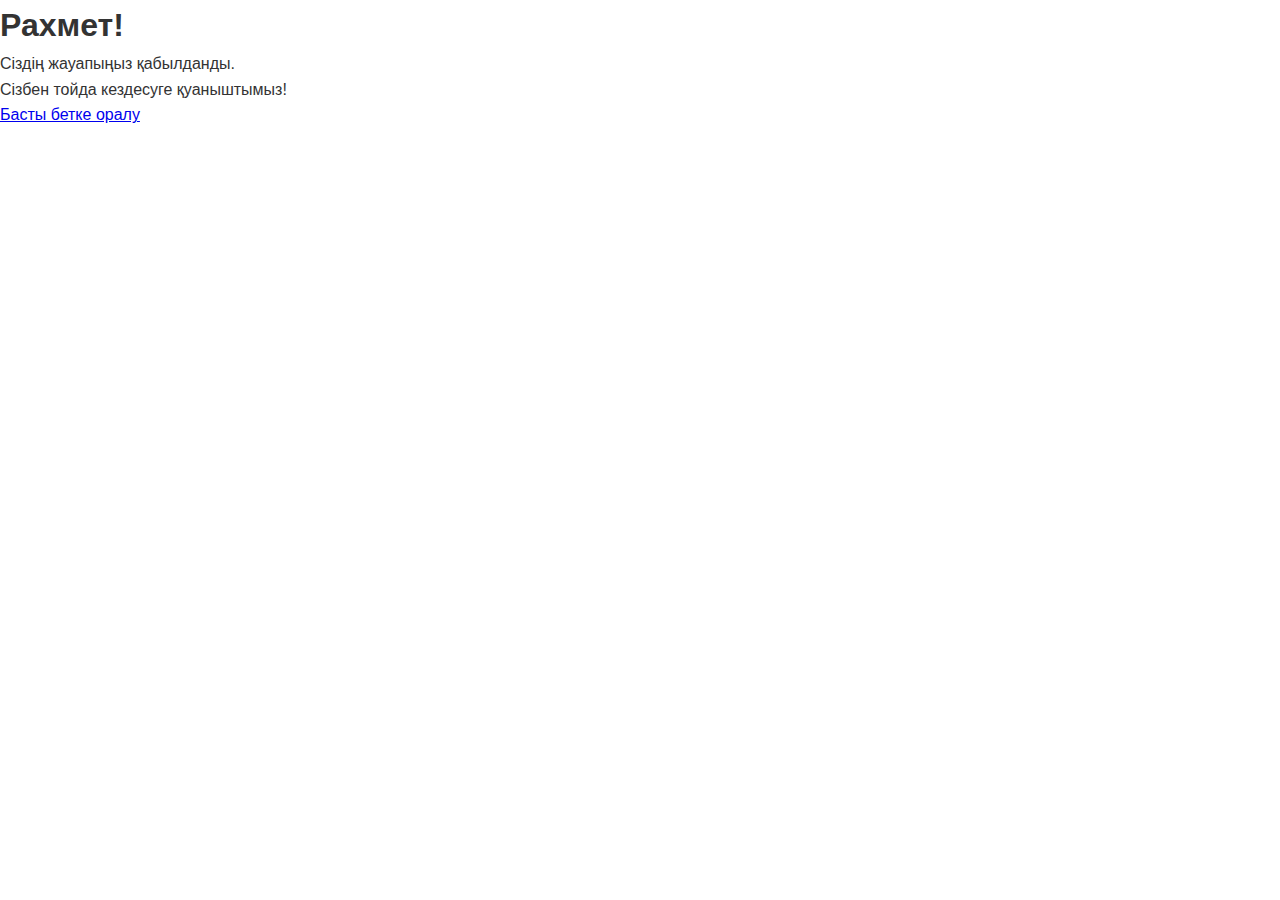
<file: thank-you.html>
<!DOCTYPE html>
<html lang="en">
<head>
    <meta charset="UTF-8">
    <meta name="viewport" content="width=device-width, initial-scale=1.0">
    <title>Thank You</title>
    <link rel="stylesheet" href="style.css">
</head>
<body>
    <h1>Рахмет!</h1>
    <p>Сіздің жауапыңыз қабылданды.</p>
    <p>Сізбен тойда кездесуге қуаныштымыз!</p>
    <a href="index.html">Басты бетке оралу</a>
</body>
</html>
</file>
<file: style.css>
@import url('https://fonts.googleapis.com/css2?family=Emilys+Candy&display=swap');
/* Global Styles */
* {
    margin: auto;
    padding: auto;
    box-sizing: border-box;
}


@font-face {
    font-family: "Ana"; /* Имя шрифта для использования в CSS */
    src: url("AnnabelleCyr.ttf") format("truetype"); /* Путь и формат шрифта */
    font-weight: normal;
    font-style: normal;
  }
  

body {
    font-family: Arial, sans-serif;
    color: #333;
    line-height: 1.6;
}

/* Hero Section */
.hero {
    background: url('images/image43.jfif') center/cover no-repeat;
    height: 100vh;
    display: flex;
    align-items: center;
    justify-content: center;
    text-align: center;
    color: #fff;
}

.hero-content h1 {
    
    font-size: 1.8rem;
    margin-bottom: 1rem;
    font-family: Ana;
    margin-top: 400px;
}

.hero-content p {
    font-size: 1.2rem;
    margin-bottom: 1rem;
}

.hero-content h2 {
    font-size: 1.5rem;
    color: white;
    font-family: Ana;
}
.leaf-image {
    width: 150px; /* Ширина изображения листка */
    position: absolute; /* Абсолютное позиционирование для наложения на текст */
    left: 0; /* Позиция изображения слева */
    top: 50%; /* Центрируем по вертикали */
    transform: translateY(-50%); /* Центрируем по вертикали относительно собственного размера */
    opacity: 0.5; /* Устанавливаем прозрачность, чтобы текст был виден сквозь изображение */
    z-index: 1; /* Устанавливаем z-index, чтобы изображение было ниже текста */
}

.leaf-image1 {
    width: 150px; /* Ширина изображения листка */
    position: absolute; /* Абсолютное позиционирование для наложения на текст */
    right: 0; /* Позиция изображения слева */
    top: 50%; /* Центрируем по вертикали */
    transform: translateY(-50%) scaleX(-1); /* Центрируем по вертикали и отзеркаливаем по горизонтали */
    opacity: 0.5; /* Устанавливаем прозрачность, чтобы текст был виден сквозь изображение */
    z-index: 1; /* Устанавливаем z-index, чтобы изображение было ниже текста */
}
/* Section Styles */
section {
    padding: 60px 20px;
    max-width: 800px;
    margin: auto;
    text-align: center;
}

h2 {
    font-size: 2rem;
    color: #555;
    margin-bottom: 1rem;
    font-family: "Emilys Candy", serif;
}

.event-details p {
    font-size: 1.3rem;
    color: #555;
    margin-bottom: 1rem;
    font-family: "Emilys Candy", serif;
  
}
h5 {
    font-size: 2rem;
    margin-bottom: 20px;
    color: black;
    line-height: 1.0;
    font-family: Ana;
}

h6 {
    font-size: 1.4rem;
    margin-bottom: 20px;
    color: black;
    line-height: 1.0;
    font-family: Ana;
}

.about-us p{
    font-size: 1.5rem;
    margin-bottom: 20px;
    color: #666;
    line-height: 1.0;
    font-family: Ana;
}

/* About Us Section Photos */
.photos {
    display: flex;
    gap: 10px;
    justify-content: center;
    margin-top: 20px;
}

.photos img {
    width: 45%;
    border-radius: 8px;
}

/* Event Details Links */
.event-details a {
    display: inline-block;
    margin-top: 20px;
    color: #333;
    text-decoration: underline;
}

/* Gallery */
.gallery-images {
    display: flex;
    flex-wrap: wrap;
    gap: 10px;
    justify-content: center;
}

.gallery-images img {
    width: 30%;
    border-radius: 8px;
}

.gallery p {
    font-size: 2rem;
    color: #555;
    margin-bottom: 1rem;
    font-family: "Emilys Candy", serif;
}

.gallery p1 {
    font-size: 2rem;
    color: #555;
    margin-bottom: 1rem;
}

.gallery h2 {
    font-size: 2.5rem;
    color: #555;
    margin-bottom: 1rem;
    font-family: "Emilys Candy", serif;
}

.gallery h3 {
    font-size: 2.5rem;
    color: #555;
    margin-bottom: 1rem;
    font-family: "Ana";
}


/* RSVP Section Styles */
.rsvp {
    padding: 20px;
    border-radius: 8px; /* Rounded corners */
    max-width: 400px; /* Limit width for better readability */
    margin: 20px auto; /* Center the form horizontally */
    text-align: left; /* Align text to the left */
}

.rsvp h2 {
    font-size: 2rem; /* Heading font size */
    margin-bottom: 10px; /* Space below the heading */
    text-align: center; /* Center the heading */
}

.rsvp p {
    font-size: 1.2rem; /* Paragraph font size */
    margin: 5px 0; /* Space above and below paragraphs */
    text-align: center; /* Center the paragraphs */
}

.rsvp input[type="text"] {
    width: 100%; /* Full width for the input */
    padding: 10px; /* Padding for input */
    margin: 10px 0; /* Space above and below input */
    border-radius: 4px; /* Rounded corners */
    border: 1px solid #ccc; /* Border color */
    box-sizing: border-box; /* Include padding in width calculation */
}

.attendance-options {
    margin: 10px 0; /* Space around the options */
}

.rsvp label {
    font-size: 1rem; /* Label font size */
    color: #333; /* Label text color */
    display: block; /* Ensure labels are block elements */
    margin: 5px 0; /* Space above and below labels */
}

.rsvp button {
    margin-top: 10px; /* Space above the button */
    padding: 10px 15px; /* Padding for button */
    font-size: 1rem; /* Button font size */
    color: #fff; /* Button text color */
    background-color: grey; /* Button background color */
    border: none; /* No border */
    border-radius: 4px; /* Rounded corners */
    cursor: pointer; /* Pointer cursor on hover */
    display: block; /* Center button horizontally */
    width: 100%; /* Full width for button */
}

.rsvp button:hover {
    background-color:grey; /* Darker color on hover */
}

#pairNameField {
    margin-top: 10px; /* Space above pair name field */
}


/* Footer */
footer {
    background-color: #333;
    color: #fff;
    text-align: center;
    padding: 20px;
    font-size: 0.9rem;
    margin-top: 40px;
}

.image-container {
    width: auto; /* Задайте ширину контейнера */
    height: 200px; /* Задайте высоту контейнера */
    display: flex;
    justify-content: center;
    align-items: center;
  }
  
  .image-container img {
    width: auto;
    height: 100%; /* Масштабирует изображение по высоте контейнера */
    margin: 50px;
  }
  .image-container1 {   
    width: auto; /* Задайте ширину контейнера */
    height: 500px; /* Задайте высоту контейнера */
    display: flex;
    justify-content: center;
    align-items: center;
  }
  
  .image-container1 img {
    width: auto;
    height: auto; /* Масштабирует изображение по высоте контейнера */
  }


  .image-container10 {   
    width: auto; /* Задайте ширину контейнера */
    height: 70px; /* Задайте высоту контейнера */
    display: flex;
    justify-content: center;
    align-items: center;
  }
  
  .image-container10 img {
    width: auto;
    height: auto; /* Масштабирует изображение по высоте контейнера */
  }

  .image-container2 {
    width: 500px; /* Задайте ширину контейнера */
    height: 50px; /* Задайте высоту контейнера */
    display: flex;
    justify-content: center;
    align-items: center;
  }
  
  .image-container2 img {
    width: auto;
    height: auto; /* Масштабирует изображение по высоте контейнера */
  }

  /* Countdown Timer Styles */
/* Countdown Section Background */
.countdown {
    position: relative;
    background: url('images/aisara_hall.jpg') center/cover no-repeat;
    height: 800px; /* Full viewport height */
    width: auto;
    display: flex;
    align-items: center;
    justify-content: center;
    color: #fff;
    text-align: center;
}

/* Countdown Overlay */


/* Countdown Timer Styling */
.countdown {
    text-align: center;
    margin-top: 0px;
}

.countdown h2 {
    font-size: 1.8rem;
    margin-bottom: 10px;
    color: white;
    font-family: Ana;
    margin-top: 450px;
}

#countdown-timer {
    display: flex;
    justify-content: center;
    gap: 15px;
    margin-top: 10px;
    font-family: Ana;
}

.time-box {
    display: flex;
    flex-direction: column;
    align-items: center;
    font-size: 1.5rem;
    color: white;
}

.time-box span {
    font-size: 2.5rem;
    font-weight: bold;
}


.fade-in-up {
    opacity: 0;
    transform: translateY(20px);
    transition: opacity 1s ease-out, transform 1s ease-out;
}

.fade-in-up.visible {
    opacity: 1;
    transform: translateY(0);
}

.image-container5 {
    width: auto; /* Задайте ширину контейнера */
    height: 150px; /* Задайте высоту контейнера */
    display: flex;
    justify-content: center;
    align-items: center;
  }
  
  .image-container1 img {
    width: auto;
    height: auto; /* Масштабирует изображение по высоте контейнера */
    justify-content: center;
    align-items: center;
  }
  #playButton {
    font-size: 40px; /* Размер символа */
    cursor: pointer;
    background: none; /* Убираем фон */
    border: none; /* Убираем рамку */
    outline: none; /* Убираем обводку */
    color: white; /* Цвет символа */
}
</file>
